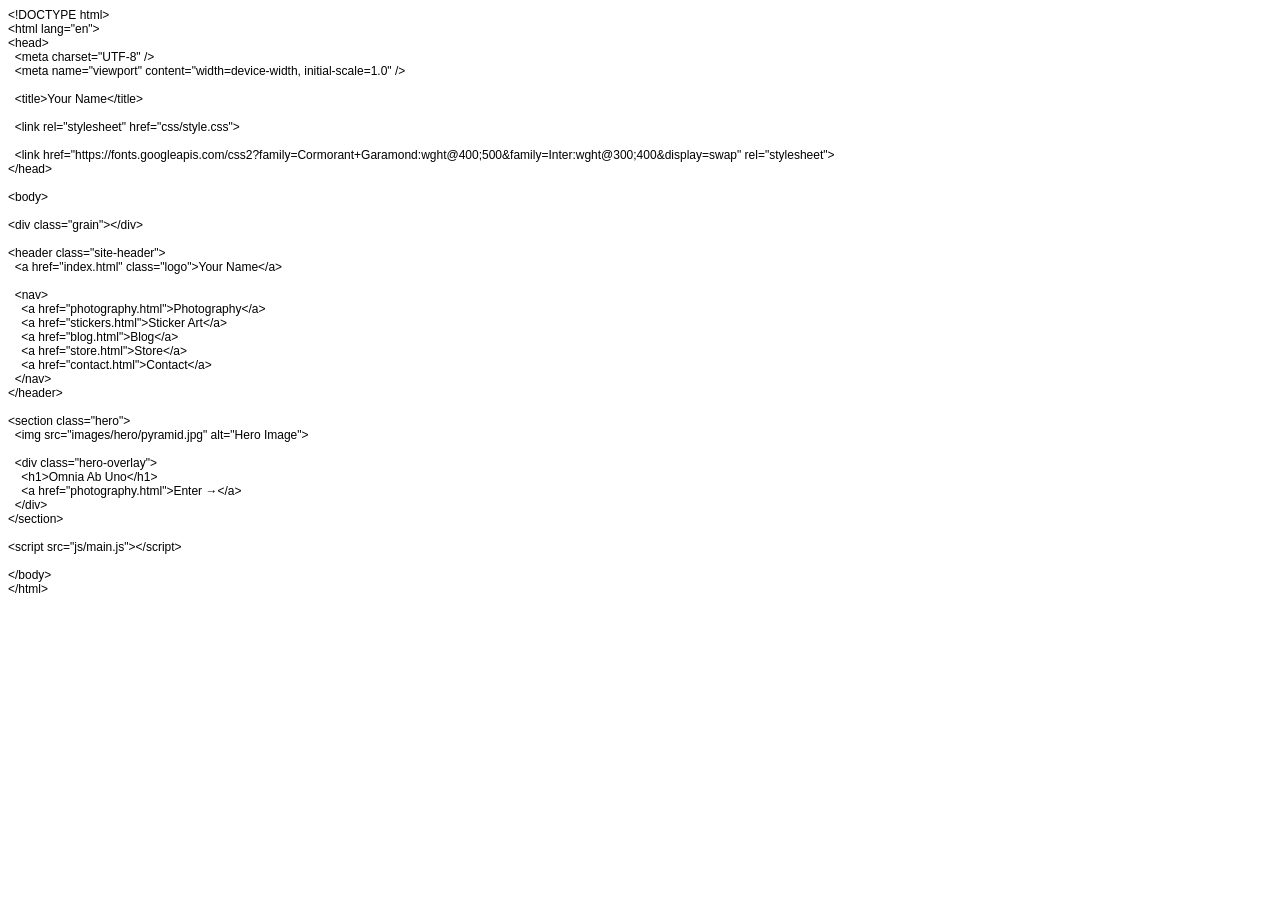
<file: index.html>
<!DOCTYPE html PUBLIC "-//W3C//DTD HTML 4.01//EN" "http://www.w3.org/TR/html4/strict.dtd">
<html>
<head>
  <meta http-equiv="Content-Type" content="text/html; charset=utf-8">
  <meta http-equiv="Content-Style-Type" content="text/css">
  <title></title>
  <meta name="Generator" content="Cocoa HTML Writer">
  <meta name="CocoaVersion" content="2685.6">
  <style type="text/css">
    p.p1 {margin: 0.0px 0.0px 0.0px 0.0px; font: 12.0px Helvetica}
    p.p2 {margin: 0.0px 0.0px 0.0px 0.0px; font: 12.0px Helvetica; min-height: 14.0px}
  </style>
</head>
<body>
<p class="p1">&lt;!DOCTYPE html&gt;</p>
<p class="p1">&lt;html lang="en"&gt;</p>
<p class="p1">&lt;head&gt;</p>
<p class="p1"><span class="Apple-converted-space">  </span>&lt;meta charset="UTF-8" /&gt;</p>
<p class="p1"><span class="Apple-converted-space">  </span>&lt;meta name="viewport" content="width=device-width, initial-scale=1.0" /&gt;</p>
<p class="p2"><br></p>
<p class="p1"><span class="Apple-converted-space">  </span>&lt;title&gt;Your Name&lt;/title&gt;</p>
<p class="p2"><br></p>
<p class="p1"><span class="Apple-converted-space">  </span>&lt;link rel="stylesheet" href="css/style.css"&gt;</p>
<p class="p2"><br></p>
<p class="p1"><span class="Apple-converted-space">  </span>&lt;link href="https://fonts.googleapis.com/css2?family=Cormorant+Garamond:wght@400;500&amp;family=Inter:wght@300;400&amp;display=swap" rel="stylesheet"&gt;</p>
<p class="p1">&lt;/head&gt;</p>
<p class="p2"><br></p>
<p class="p1">&lt;body&gt;</p>
<p class="p2"><br></p>
<p class="p1">&lt;div class="grain"&gt;&lt;/div&gt;</p>
<p class="p2"><br></p>
<p class="p1">&lt;header class="site-header"&gt;</p>
<p class="p1"><span class="Apple-converted-space">  </span>&lt;a href="index.html" class="logo"&gt;Your Name&lt;/a&gt;</p>
<p class="p2"><br></p>
<p class="p1"><span class="Apple-converted-space">  </span>&lt;nav&gt;</p>
<p class="p1"><span class="Apple-converted-space">    </span>&lt;a href="photography.html"&gt;Photography&lt;/a&gt;</p>
<p class="p1"><span class="Apple-converted-space">    </span>&lt;a href="stickers.html"&gt;Sticker Art&lt;/a&gt;</p>
<p class="p1"><span class="Apple-converted-space">    </span>&lt;a href="blog.html"&gt;Blog&lt;/a&gt;</p>
<p class="p1"><span class="Apple-converted-space">    </span>&lt;a href="store.html"&gt;Store&lt;/a&gt;</p>
<p class="p1"><span class="Apple-converted-space">    </span>&lt;a href="contact.html"&gt;Contact&lt;/a&gt;</p>
<p class="p1"><span class="Apple-converted-space">  </span>&lt;/nav&gt;</p>
<p class="p1">&lt;/header&gt;</p>
<p class="p2"><br></p>
<p class="p1">&lt;section class="hero"&gt;</p>
<p class="p1"><span class="Apple-converted-space">  </span>&lt;img src="images/hero/pyramid.jpg" alt="Hero Image"&gt;</p>
<p class="p2"><br></p>
<p class="p1"><span class="Apple-converted-space">  </span>&lt;div class="hero-overlay"&gt;</p>
<p class="p1"><span class="Apple-converted-space">    </span>&lt;h1&gt;Omnia Ab Uno&lt;/h1&gt;</p>
<p class="p1"><span class="Apple-converted-space">    </span>&lt;a href="photography.html"&gt;Enter →&lt;/a&gt;</p>
<p class="p1"><span class="Apple-converted-space">  </span>&lt;/div&gt;</p>
<p class="p1">&lt;/section&gt;</p>
<p class="p2"><br></p>
<p class="p1">&lt;script src="js/main.js"&gt;&lt;/script&gt;</p>
<p class="p2"><br></p>
<p class="p1">&lt;/body&gt;</p>
<p class="p1">&lt;/html&gt;</p>
</body>
</html>
</file>
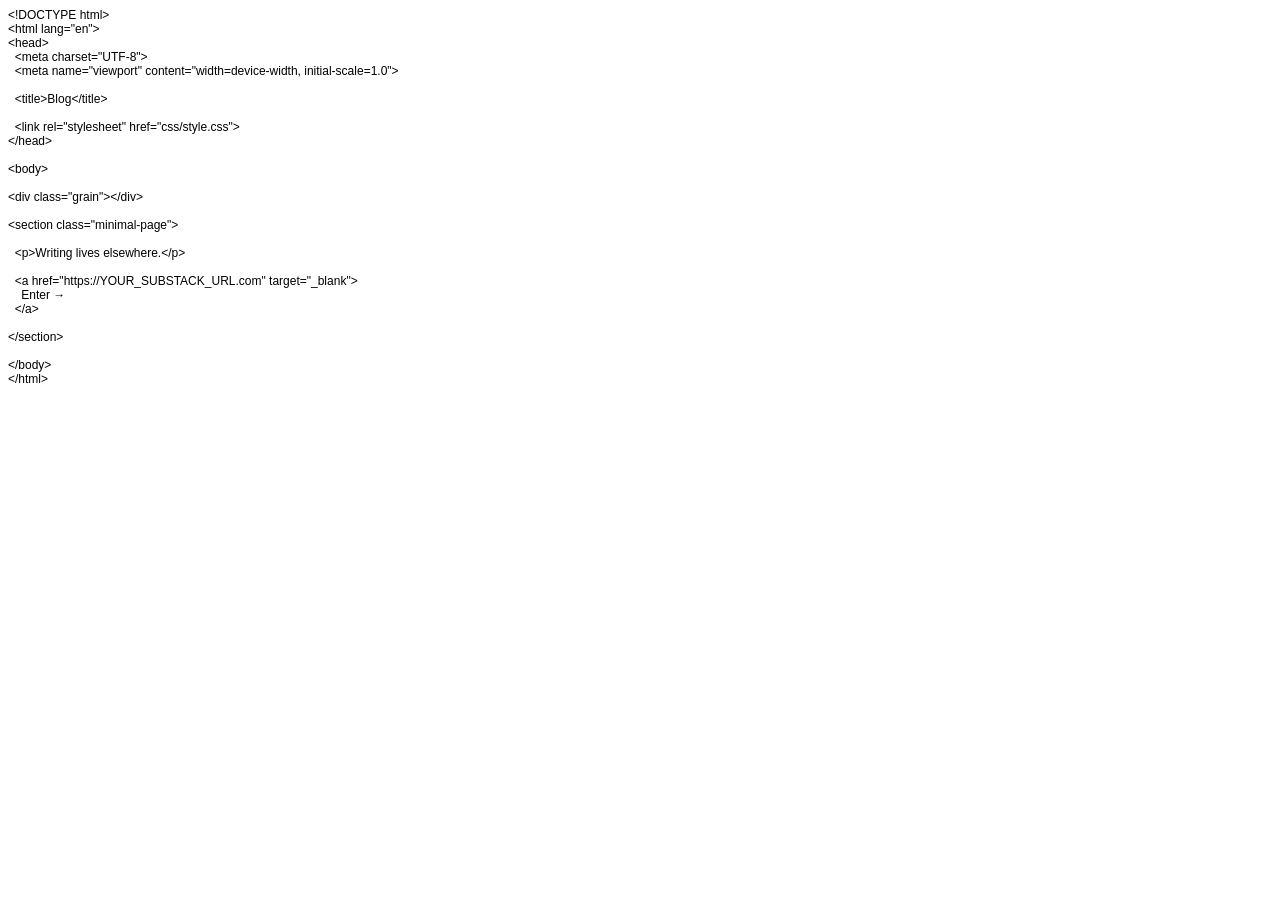
<file: blog.html>
<!DOCTYPE html PUBLIC "-//W3C//DTD HTML 4.01//EN" "http://www.w3.org/TR/html4/strict.dtd">
<html>
<head>
  <meta http-equiv="Content-Type" content="text/html; charset=utf-8">
  <meta http-equiv="Content-Style-Type" content="text/css">
  <title></title>
  <meta name="Generator" content="Cocoa HTML Writer">
  <meta name="CocoaVersion" content="2685.6">
  <style type="text/css">
    p.p1 {margin: 0.0px 0.0px 0.0px 0.0px; font: 12.0px Helvetica}
    p.p2 {margin: 0.0px 0.0px 0.0px 0.0px; font: 12.0px Helvetica; min-height: 14.0px}
  </style>
</head>
<body>
<p class="p1">&lt;!DOCTYPE html&gt;</p>
<p class="p1">&lt;html lang="en"&gt;</p>
<p class="p1">&lt;head&gt;</p>
<p class="p1"><span class="Apple-converted-space">  </span>&lt;meta charset="UTF-8"&gt;</p>
<p class="p1"><span class="Apple-converted-space">  </span>&lt;meta name="viewport" content="width=device-width, initial-scale=1.0"&gt;</p>
<p class="p2"><br></p>
<p class="p1"><span class="Apple-converted-space">  </span>&lt;title&gt;Blog&lt;/title&gt;</p>
<p class="p2"><br></p>
<p class="p1"><span class="Apple-converted-space">  </span>&lt;link rel="stylesheet" href="css/style.css"&gt;</p>
<p class="p1">&lt;/head&gt;</p>
<p class="p2"><br></p>
<p class="p1">&lt;body&gt;</p>
<p class="p2"><br></p>
<p class="p1">&lt;div class="grain"&gt;&lt;/div&gt;</p>
<p class="p2"><br></p>
<p class="p1">&lt;section class="minimal-page"&gt;</p>
<p class="p2"><br></p>
<p class="p1"><span class="Apple-converted-space">  </span>&lt;p&gt;Writing lives elsewhere.&lt;/p&gt;</p>
<p class="p2"><br></p>
<p class="p1"><span class="Apple-converted-space">  </span>&lt;a href="https://YOUR_SUBSTACK_URL.com" target="_blank"&gt;</p>
<p class="p1"><span class="Apple-converted-space">    </span>Enter →</p>
<p class="p1"><span class="Apple-converted-space">  </span>&lt;/a&gt;</p>
<p class="p2"><br></p>
<p class="p1">&lt;/section&gt;</p>
<p class="p2"><br></p>
<p class="p1">&lt;/body&gt;</p>
<p class="p1">&lt;/html&gt;</p>
</body>
</html>
</file>
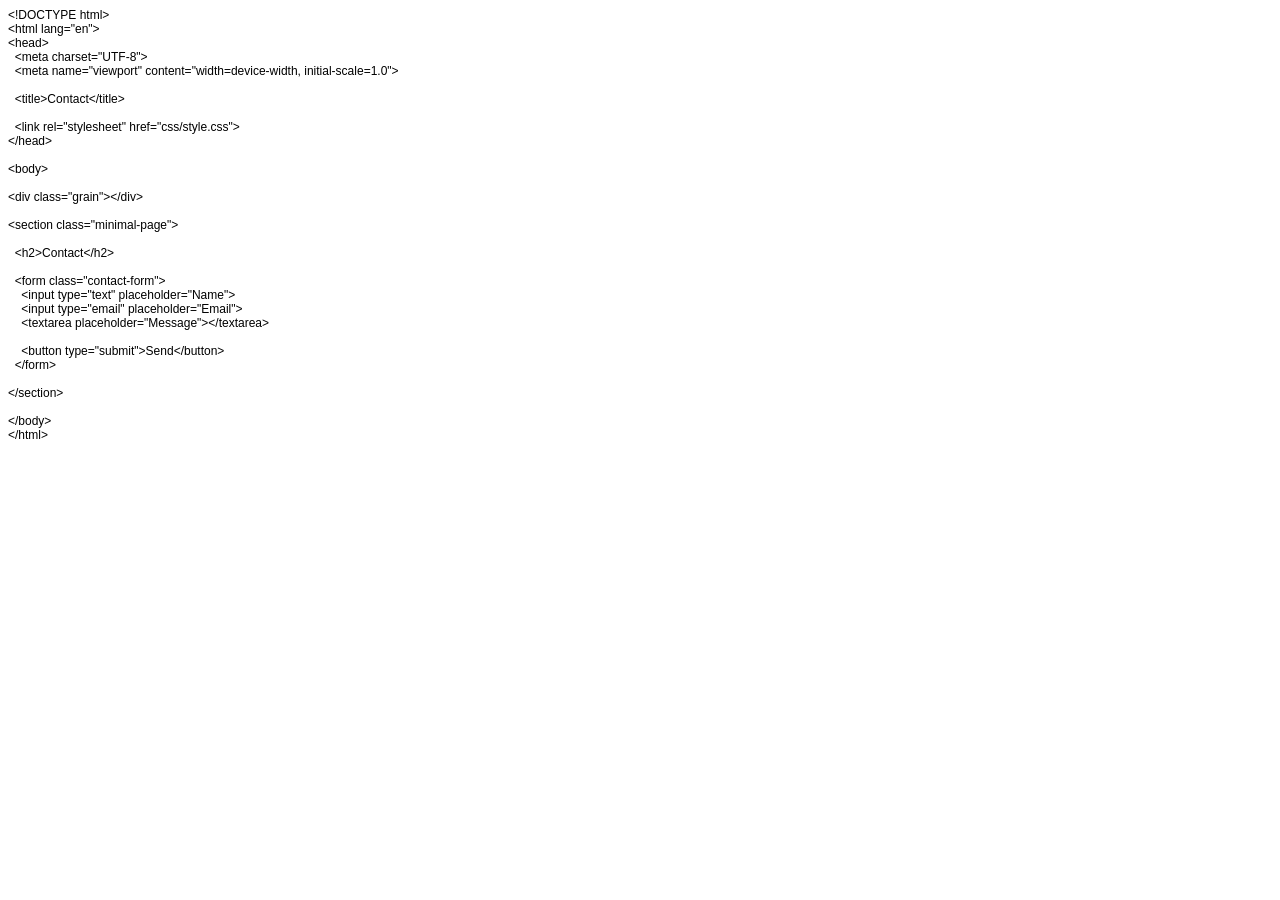
<file: contact.html>
<!DOCTYPE html PUBLIC "-//W3C//DTD HTML 4.01//EN" "http://www.w3.org/TR/html4/strict.dtd">
<html>
<head>
  <meta http-equiv="Content-Type" content="text/html; charset=utf-8">
  <meta http-equiv="Content-Style-Type" content="text/css">
  <title></title>
  <meta name="Generator" content="Cocoa HTML Writer">
  <meta name="CocoaVersion" content="2685.6">
  <style type="text/css">
    p.p1 {margin: 0.0px 0.0px 0.0px 0.0px; font: 12.0px Helvetica}
    p.p2 {margin: 0.0px 0.0px 0.0px 0.0px; font: 12.0px Helvetica; min-height: 14.0px}
  </style>
</head>
<body>
<p class="p1">&lt;!DOCTYPE html&gt;</p>
<p class="p1">&lt;html lang="en"&gt;</p>
<p class="p1">&lt;head&gt;</p>
<p class="p1"><span class="Apple-converted-space">  </span>&lt;meta charset="UTF-8"&gt;</p>
<p class="p1"><span class="Apple-converted-space">  </span>&lt;meta name="viewport" content="width=device-width, initial-scale=1.0"&gt;</p>
<p class="p2"><br></p>
<p class="p1"><span class="Apple-converted-space">  </span>&lt;title&gt;Contact&lt;/title&gt;</p>
<p class="p2"><br></p>
<p class="p1"><span class="Apple-converted-space">  </span>&lt;link rel="stylesheet" href="css/style.css"&gt;</p>
<p class="p1">&lt;/head&gt;</p>
<p class="p2"><br></p>
<p class="p1">&lt;body&gt;</p>
<p class="p2"><br></p>
<p class="p1">&lt;div class="grain"&gt;&lt;/div&gt;</p>
<p class="p2"><br></p>
<p class="p1">&lt;section class="minimal-page"&gt;</p>
<p class="p2"><br></p>
<p class="p1"><span class="Apple-converted-space">  </span>&lt;h2&gt;Contact&lt;/h2&gt;</p>
<p class="p2"><br></p>
<p class="p1"><span class="Apple-converted-space">  </span>&lt;form class="contact-form"&gt;</p>
<p class="p1"><span class="Apple-converted-space">    </span>&lt;input type="text" placeholder="Name"&gt;</p>
<p class="p1"><span class="Apple-converted-space">    </span>&lt;input type="email" placeholder="Email"&gt;</p>
<p class="p1"><span class="Apple-converted-space">    </span>&lt;textarea placeholder="Message"&gt;&lt;/textarea&gt;</p>
<p class="p2"><br></p>
<p class="p1"><span class="Apple-converted-space">    </span>&lt;button type="submit"&gt;Send&lt;/button&gt;</p>
<p class="p1"><span class="Apple-converted-space">  </span>&lt;/form&gt;</p>
<p class="p2"><br></p>
<p class="p1">&lt;/section&gt;</p>
<p class="p2"><br></p>
<p class="p1">&lt;/body&gt;</p>
<p class="p1">&lt;/html&gt;</p>
</body>
</html>
</file>
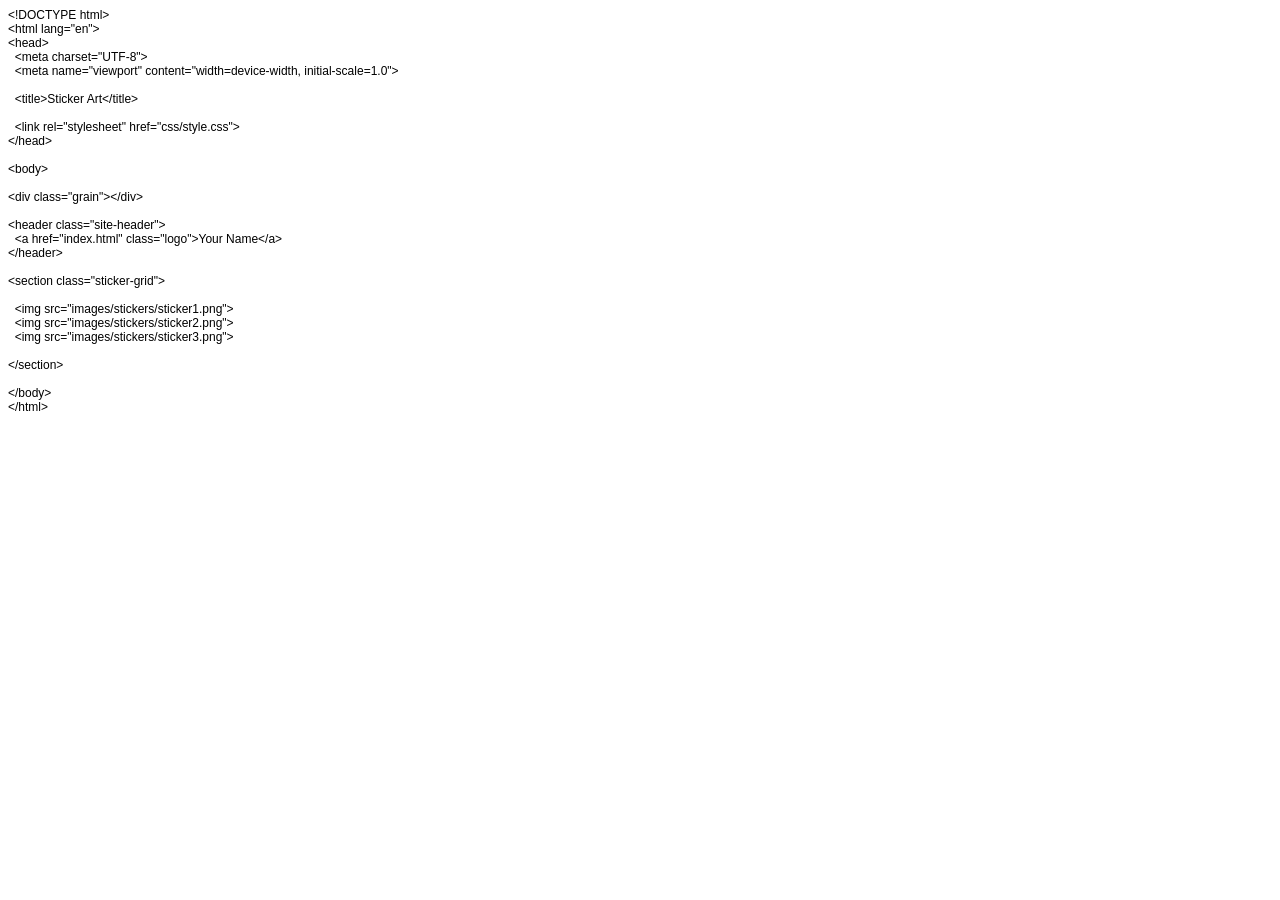
<file: photography.html>
<!DOCTYPE html PUBLIC "-//W3C//DTD HTML 4.01//EN" "http://www.w3.org/TR/html4/strict.dtd">
<html>
<head>
  <meta http-equiv="Content-Type" content="text/html; charset=utf-8">
  <meta http-equiv="Content-Style-Type" content="text/css">
  <title></title>
  <meta name="Generator" content="Cocoa HTML Writer">
  <meta name="CocoaVersion" content="2685.6">
  <style type="text/css">
    p.p1 {margin: 0.0px 0.0px 0.0px 0.0px; font: 12.0px Helvetica}
    p.p2 {margin: 0.0px 0.0px 0.0px 0.0px; font: 12.0px Helvetica; min-height: 14.0px}
  </style>
</head>
<body>
<p class="p1">&lt;!DOCTYPE html&gt;</p>
<p class="p1">&lt;html lang="en"&gt;</p>
<p class="p1">&lt;head&gt;</p>
<p class="p1"><span class="Apple-converted-space">  </span>&lt;meta charset="UTF-8"&gt;</p>
<p class="p1"><span class="Apple-converted-space">  </span>&lt;meta name="viewport" content="width=device-width, initial-scale=1.0"&gt;</p>
<p class="p2"><br></p>
<p class="p1"><span class="Apple-converted-space">  </span>&lt;title&gt;Sticker Art&lt;/title&gt;</p>
<p class="p2"><br></p>
<p class="p1"><span class="Apple-converted-space">  </span>&lt;link rel="stylesheet" href="css/style.css"&gt;</p>
<p class="p1">&lt;/head&gt;</p>
<p class="p2"><br></p>
<p class="p1">&lt;body&gt;</p>
<p class="p2"><br></p>
<p class="p1">&lt;div class="grain"&gt;&lt;/div&gt;</p>
<p class="p2"><br></p>
<p class="p1">&lt;header class="site-header"&gt;</p>
<p class="p1"><span class="Apple-converted-space">  </span>&lt;a href="index.html" class="logo"&gt;Your Name&lt;/a&gt;</p>
<p class="p1">&lt;/header&gt;</p>
<p class="p2"><br></p>
<p class="p1">&lt;section class="sticker-grid"&gt;</p>
<p class="p2"><br></p>
<p class="p1"><span class="Apple-converted-space">  </span>&lt;img src="images/stickers/sticker1.png"&gt;</p>
<p class="p1"><span class="Apple-converted-space">  </span>&lt;img src="images/stickers/sticker2.png"&gt;</p>
<p class="p1"><span class="Apple-converted-space">  </span>&lt;img src="images/stickers/sticker3.png"&gt;</p>
<p class="p2"><br></p>
<p class="p1">&lt;/section&gt;</p>
<p class="p2"><br></p>
<p class="p1">&lt;/body&gt;</p>
<p class="p1">&lt;/html&gt;</p>
</body>
</html>
</file>
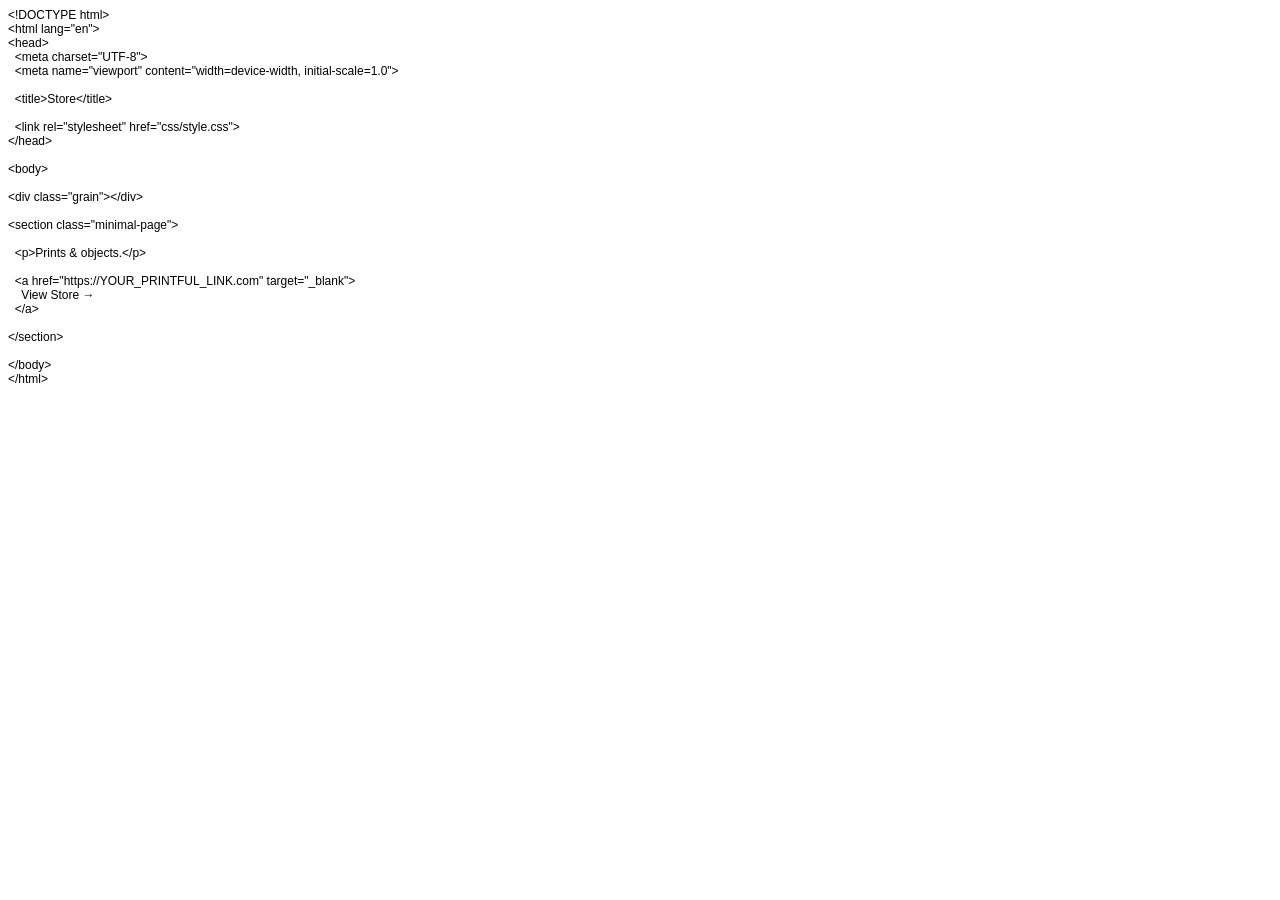
<file: store.html>
<!DOCTYPE html PUBLIC "-//W3C//DTD HTML 4.01//EN" "http://www.w3.org/TR/html4/strict.dtd">
<html>
<head>
  <meta http-equiv="Content-Type" content="text/html; charset=utf-8">
  <meta http-equiv="Content-Style-Type" content="text/css">
  <title></title>
  <meta name="Generator" content="Cocoa HTML Writer">
  <meta name="CocoaVersion" content="2685.6">
  <style type="text/css">
    p.p1 {margin: 0.0px 0.0px 0.0px 0.0px; font: 12.0px Helvetica}
    p.p2 {margin: 0.0px 0.0px 0.0px 0.0px; font: 12.0px Helvetica; min-height: 14.0px}
  </style>
</head>
<body>
<p class="p1">&lt;!DOCTYPE html&gt;</p>
<p class="p1">&lt;html lang="en"&gt;</p>
<p class="p1">&lt;head&gt;</p>
<p class="p1"><span class="Apple-converted-space">  </span>&lt;meta charset="UTF-8"&gt;</p>
<p class="p1"><span class="Apple-converted-space">  </span>&lt;meta name="viewport" content="width=device-width, initial-scale=1.0"&gt;</p>
<p class="p2"><br></p>
<p class="p1"><span class="Apple-converted-space">  </span>&lt;title&gt;Store&lt;/title&gt;</p>
<p class="p2"><br></p>
<p class="p1"><span class="Apple-converted-space">  </span>&lt;link rel="stylesheet" href="css/style.css"&gt;</p>
<p class="p1">&lt;/head&gt;</p>
<p class="p2"><br></p>
<p class="p1">&lt;body&gt;</p>
<p class="p2"><br></p>
<p class="p1">&lt;div class="grain"&gt;&lt;/div&gt;</p>
<p class="p2"><br></p>
<p class="p1">&lt;section class="minimal-page"&gt;</p>
<p class="p2"><br></p>
<p class="p1"><span class="Apple-converted-space">  </span>&lt;p&gt;Prints &amp; objects.&lt;/p&gt;</p>
<p class="p2"><br></p>
<p class="p1"><span class="Apple-converted-space">  </span>&lt;a href="https://YOUR_PRINTFUL_LINK.com" target="_blank"&gt;</p>
<p class="p1"><span class="Apple-converted-space">    </span>View Store →</p>
<p class="p1"><span class="Apple-converted-space">  </span>&lt;/a&gt;</p>
<p class="p2"><br></p>
<p class="p1">&lt;/section&gt;</p>
<p class="p2"><br></p>
<p class="p1">&lt;/body&gt;</p>
<p class="p1">&lt;/html&gt;</p>
</body>
</html>
</file>
